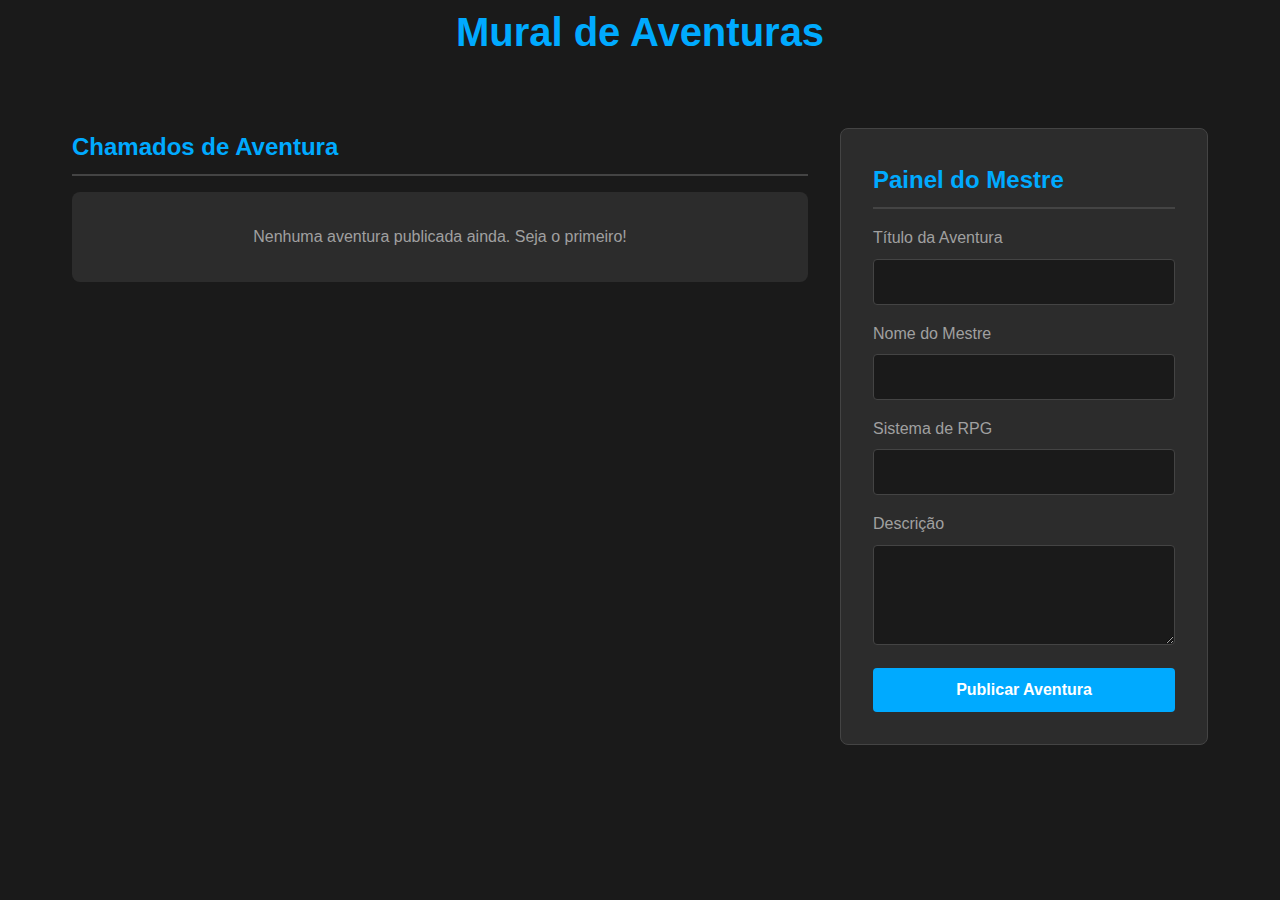
<file: index.html.html>
<!DOCTYPE html>
<html lang="pt-br">
<head>
    <meta charset="UTF-8">
    <meta name="viewport" content="width=device-width, initial-scale=1.0">
    <title>Mural de Aventuras</title>
    <style>
        /* Estilos Globais e Reset */
        :root {
            --cor-fundo: #1a1a1a;
            --cor-fundo-card: #2c2c2c;
            --cor-primaria: #00aaff;
            --cor-texto: #e0e0e0;
            --cor-texto-secundario: #a0a0a0;
            --cor-borda: #444;
            --sombra: 0 4px 8px rgba(0, 0, 0, 0.2);
        }

        * {
            margin: 0;
            padding: 0;
            box-sizing: border-box;
        }

        body {
            font-family: -apple-system, BlinkMacSystemFont, 'Segoe UI', Roboto, Oxygen, Ubuntu, Cantarell, 'Open Sans', 'Helvetica Neue', sans-serif;
            background-color: var(--cor-fundo);
            color: var(--cor-texto);
            line-height: 1.6;
        }

        /* Container Principal */
        .container {
            max-width: 1200px;
            margin: 0 auto;
            padding: 2rem;
            display: grid;
            grid-template-columns: 1fr;
            gap: 2rem;
        }

        @media (min-width: 992px) {
            .container {
                grid-template-columns: 2fr 1fr;
            }
        }

        /* Cabeçalho e Títulos */
        header h1 {
            text-align: center;
            color: var(--cor-primaria);
            margin-bottom: 2rem;
            font-size: 2.5rem;
        }
        
        h2 {
            color: var(--cor-primaria);
            margin-bottom: 1rem;
            border-bottom: 2px solid var(--cor-borda);
            padding-bottom: 0.5rem;
        }

        /* Mural de Aventuras */
        #mural-aventuras {
            display: grid;
            grid-template-columns: repeat(auto-fill, minmax(300px, 1fr));
            gap: 1.5rem;
        }

        .card-aventura {
            background-color: var(--cor-fundo-card);
            border: 1px solid var(--cor-borda);
            border-radius: 8px;
            padding: 1.5rem;
            box-shadow: var(--sombra);
            transition: transform 0.2s, box-shadow 0.2s;
            display: flex;
            flex-direction: column;
        }

        .card-aventura:hover {
            transform: translateY(-5px);
            box-shadow: 0 8px 16px rgba(0, 170, 255, 0.1);
        }

        .card-aventura h3 {
            color: var(--cor-primaria);
            margin-bottom: 0.5rem;
        }

        .card-aventura p {
            color: var(--cor-texto-secundario);
            margin-bottom: 1rem;
            flex-grow: 1;
        }
        
        .card-aventura strong {
            color: var(--cor-texto);
        }
        
        #mensagem-vazio {
            color: var(--cor-texto-secundario);
            grid-column: 1 / -1;
            text-align: center;
            padding: 2rem;
            background: var(--cor-fundo-card);
            border-radius: 8px;
        }

        /* Painel do Mestre (Formulário) */
        .painel-mestre {
            background-color: var(--cor-fundo-card);
            padding: 2rem;
            border-radius: 8px;
            border: 1px solid var(--cor-borda);
            position: sticky;
            top: 2rem;
        }

        .form-grupo {
            margin-bottom: 1rem;
        }

        .form-grupo label {
            display: block;
            margin-bottom: 0.5rem;
            color: var(--cor-texto-secundario);
        }

        .form-grupo input,
        .form-grupo textarea {
            width: 100%;
            padding: 0.8rem;
            background-color: var(--cor-fundo);
            border: 1px solid var(--cor-borda);
            border-radius: 4px;
            color: var(--cor-texto);
            font-size: 1rem;
        }

        .form-grupo textarea {
            resize: vertical;
            min-height: 100px;
        }
        
        /* Botões */
        button {
            cursor: pointer;
            border: none;
            border-radius: 4px;
            padding: 0.8rem 1.5rem;
            font-size: 1rem;
            font-weight: bold;
            transition: background-color 0.2s;
        }
        
        .btn-primario {
            background-color: var(--cor-primaria);
            color: #fff;
            width: 100%;
        }

        .btn-primario:hover {
            background-color: #0088cc;
        }
        
        .btn-deletar {
            background-color: #ff4d4d;
            color: #fff;
            align-self: flex-end;
            margin-top: 1rem;
            padding: 0.5rem 1rem;
        }
        
        .btn-deletar:hover {
            background-color: #cc0000;
        }

    </style>
</head>
<body>

    <header>
        <h1>Mural de Aventuras</h1>
    </header>

    <div class="container">
        <main>
            <h2>Chamados de Aventura</h2>
            <div id="mural-aventuras">
                </div>
        </main>
        
        <aside>
            <div class="painel-mestre">
                <h2>Painel do Mestre</h2>
                <form id="form-aventura">
                    <div class="form-grupo">
                        <label for="titulo">Título da Aventura</label>
                        <input type="text" id="titulo" required>
                    </div>
                    <div class="form-grupo">
                        <label for="mestre">Nome do Mestre</label>
                        <input type="text" id="mestre" required>
                    </div>
                    <div class="form-grupo">
                        <label for="sistema">Sistema de RPG</label>
                        <input type="text" id="sistema" required>
                    </div>
                    <div class="form-grupo">
                        <label for="descricao">Descrição</label>
                        <textarea id="descricao" required></textarea>
                    </div>
                    <button type="submit" class="btn-primario">Publicar Aventura</button>
                </form>
            </div>
        </aside>
    </div>

    <script>
        // Seleciona os elementos do HTML que vamos manipular
        const formAventura = document.getElementById('form-aventura');
        const muralAventuras = document.getElementById('mural-aventuras');

        // Função para buscar as aventuras salvas no navegador
        const getAventuras = () => {
            // Se houver 'aventuras' salvas, converte de volta para objeto, senão, retorna um array vazio
            return JSON.parse(localStorage.getItem('aventuras')) || [];
        };

        // Função para salvar as aventuras no navegador
        const salvarAventuras = (aventuras) => {
            // Converte o array de objetos para uma string JSON e salva
            localStorage.setItem('aventuras', JSON.stringify(aventuras));
        };

        // Função para renderizar (mostrar) as aventuras na tela
        const renderizarAventuras = () => {
            // Limpa o mural antes de adicionar as novas aventuras
            muralAventuras.innerHTML = '';

            const aventuras = getAventuras();

            // Se não houver aventuras, mostra uma mensagem
            if (aventuras.length === 0) {
                muralAventuras.innerHTML = '<p id="mensagem-vazio">Nenhuma aventura publicada ainda. Seja o primeiro!</p>';
                return;
            }

            // Para cada aventura no array, cria um card HTML
            aventuras.forEach((aventura, index) => {
                const card = document.createElement('div');
                card.className = 'card-aventura';
                
                card.innerHTML = `
                    <h3>${aventura.titulo}</h3>
                    <p>
                        <strong>Mestre:</strong> ${aventura.mestre}<br>
                        <strong>Sistema:</strong> ${aventura.sistema}
                    </p>
                    <p>${aventura.descricao}</p>
                    <button class="btn-deletar" onclick="deletarAventura(${index})">Deletar</button>
                `;
                
                muralAventuras.appendChild(card);
            });
        };

        // Função para deletar uma aventura
        const deletarAventura = (index) => {
            if (confirm('Tem certeza que deseja deletar esta aventura?')) {
                const aventuras = getAventuras();
                // Remove a aventura do array pelo seu índice
                aventuras.splice(index, 1);
                salvarAventuras(aventuras);
                renderizarAventuras();
            }
        };

        // Adiciona um "ouvinte" para o evento de submissão do formulário
        formAventura.addEventListener('submit', (event) => {
            // Previne que a página recarregue ao enviar o formulário
            event.preventDefault();

            // Pega os valores dos campos do formulário
            const novaAventura = {
                titulo: document.getElementById('titulo').value,
                mestre: document.getElementById('mestre').value,
                sistema: document.getElementById('sistema').value,
                descricao: document.getElementById('descricao').value,
            };

            const aventuras = getAventuras();
            // Adiciona a nova aventura no início do array
            aventuras.unshift(novaAventura);
            salvarAventuras(aventuras);

            // Limpa os campos do formulário
            formAventura.reset();

            // Re-renderiza a lista de aventuras na tela
            renderizarAventuras();
        });

        // Renderiza as aventuras salvas assim que a página carrega
        document.addEventListener('DOMContentLoaded', renderizarAventuras);

    </script>
</body>
</html>
</file>
